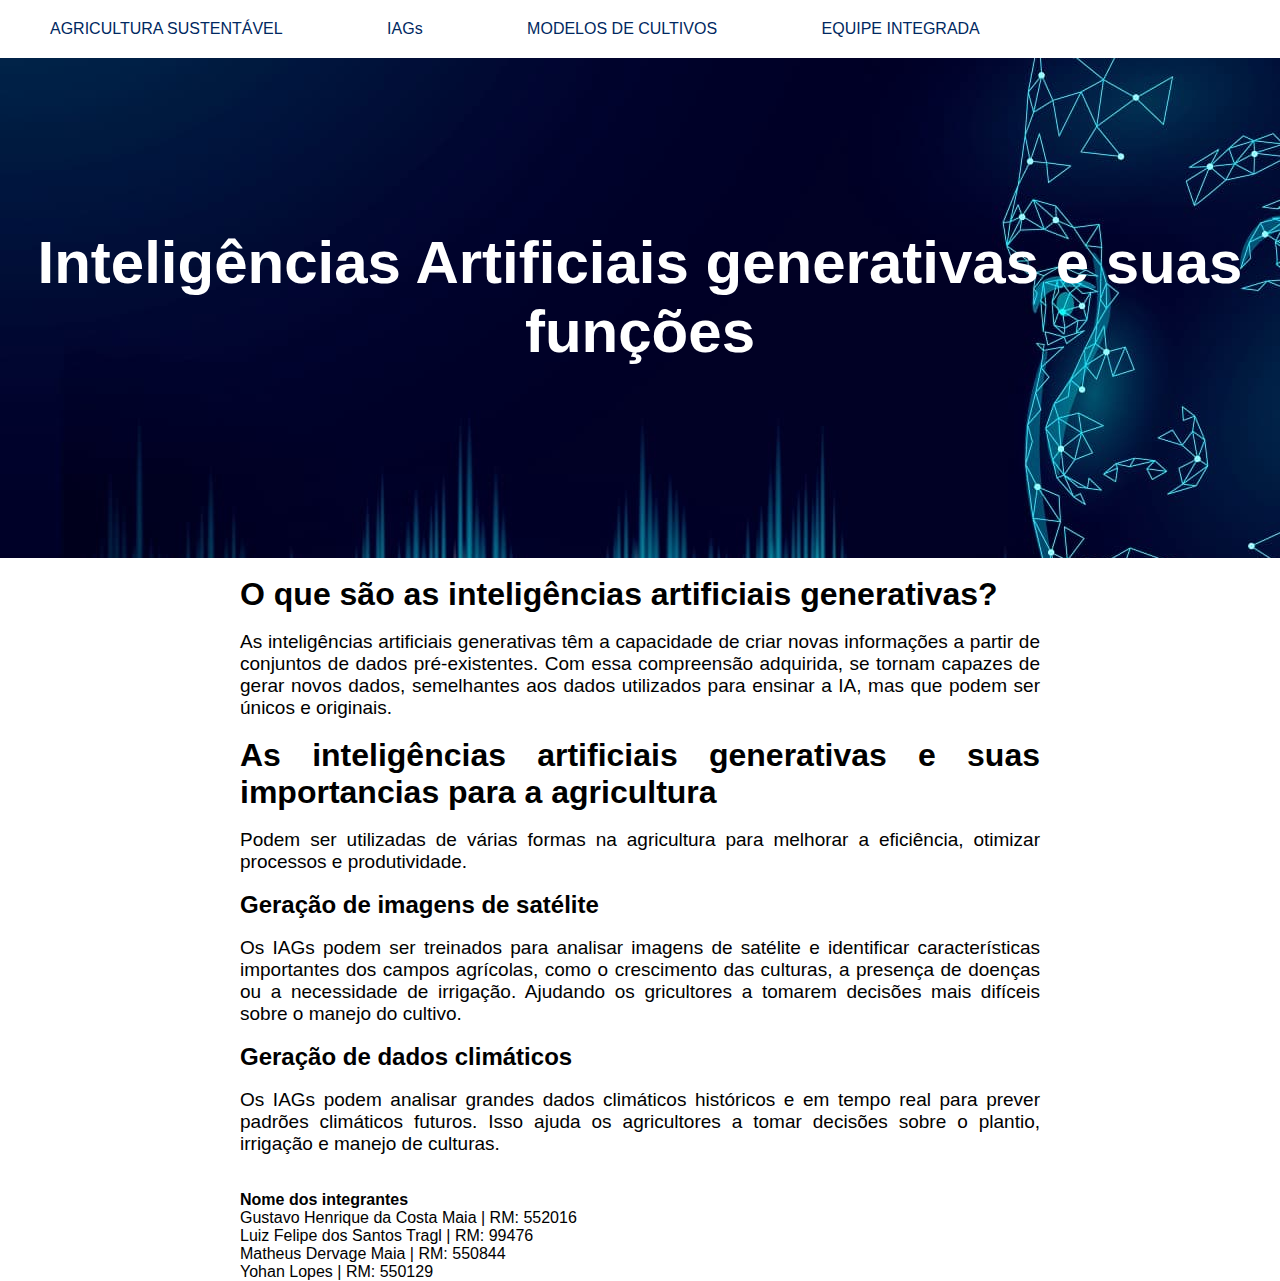
<file: pagina2.html>
<!doctype html>
<html lang="pt-br">
 <head>
   <title>IAGs</title>
   <meta charset="utf-8">
   <link rel="stylesheet" href="css/style.css">
 </head>
    <body>
        <div>
        <ul id="menu-h">
            <li><a href="index.html">AGRICULTURA SUSTENTÁVEL</a></li>
            <li><a href="pagina2.html">IAGs</a></li>
            <li><a href="pagina3.html">MODELOS DE CULTIVOS</a></li>
            <li><a href="nomes.html">EQUIPE INTEGRADA</a></li>
          </ul>
          <div id="wallpaper2">
            <br>
            <br>
            <br>
            <br>
            <br>
            <font color="white"> 
            <h1> Inteligências Artificiais generativas e suas funções</h1>
            </font>
         </div>
         <br>
          <div id="desenvolvimento">
            <h1>O que são as inteligências artificiais generativas?</h1>
            <br>
            <p class="texto1">As inteligências artificiais generativas têm a capacidade de criar novas informações 
                a partir de conjuntos de dados pré-existentes. Com essa compreensão adquirida, se tornam 
                capazes de gerar novos dados, semelhantes aos dados utilizados para ensinar a IA, mas que
                podem ser únicos e originais. </p>
                <br>
            <h1>As inteligências artificiais generativas e suas importancias para a agricultura</h1>
            <br>
            <p class="texto1">Podem ser utilizadas de várias formas na agricultura para melhorar a eficiência, otimizar processos e produtividade.</p>
            <br>
            <h2>Geração de imagens de satélite</h2>
            <br>
            <p class="texto1">Os IAGs podem ser treinados para analisar imagens de satélite e identificar características importantes dos campos agrícolas,
                como o crescimento das culturas, a presença de doenças ou a necessidade de irrigação. Ajudando os gricultores a tomarem decisões
            mais difíceis sobre o manejo do cultivo.</p>
            <br>
            <h2>Geração de dados climáticos</h2>
            <br>
            <p class="texto1">Os IAGs  podem analisar grandes dados climáticos históricos e em tempo real para prever padrões climáticos futuros. Isso ajuda os agricultores 
                a tomar decisões sobre o plantio, irrigação e manejo de culturas.</p>
                <br>
                <br>
                <footer>
                 <div>
                     <h4>Nome dos integrantes</h4>
                     <p>Gustavo Henrique da Costa Maia | RM: 552016</p>
                     <p>Luiz Felipe dos Santos Tragl | RM: 99476</p>
                     <p>Matheus Dervage Maia | RM: 550844</p>
                     <p>Yohan Lopes | RM: 550129</p>
                 </div>
             </footer>
            </div>
        </div>
    </body>
</html>
</file>
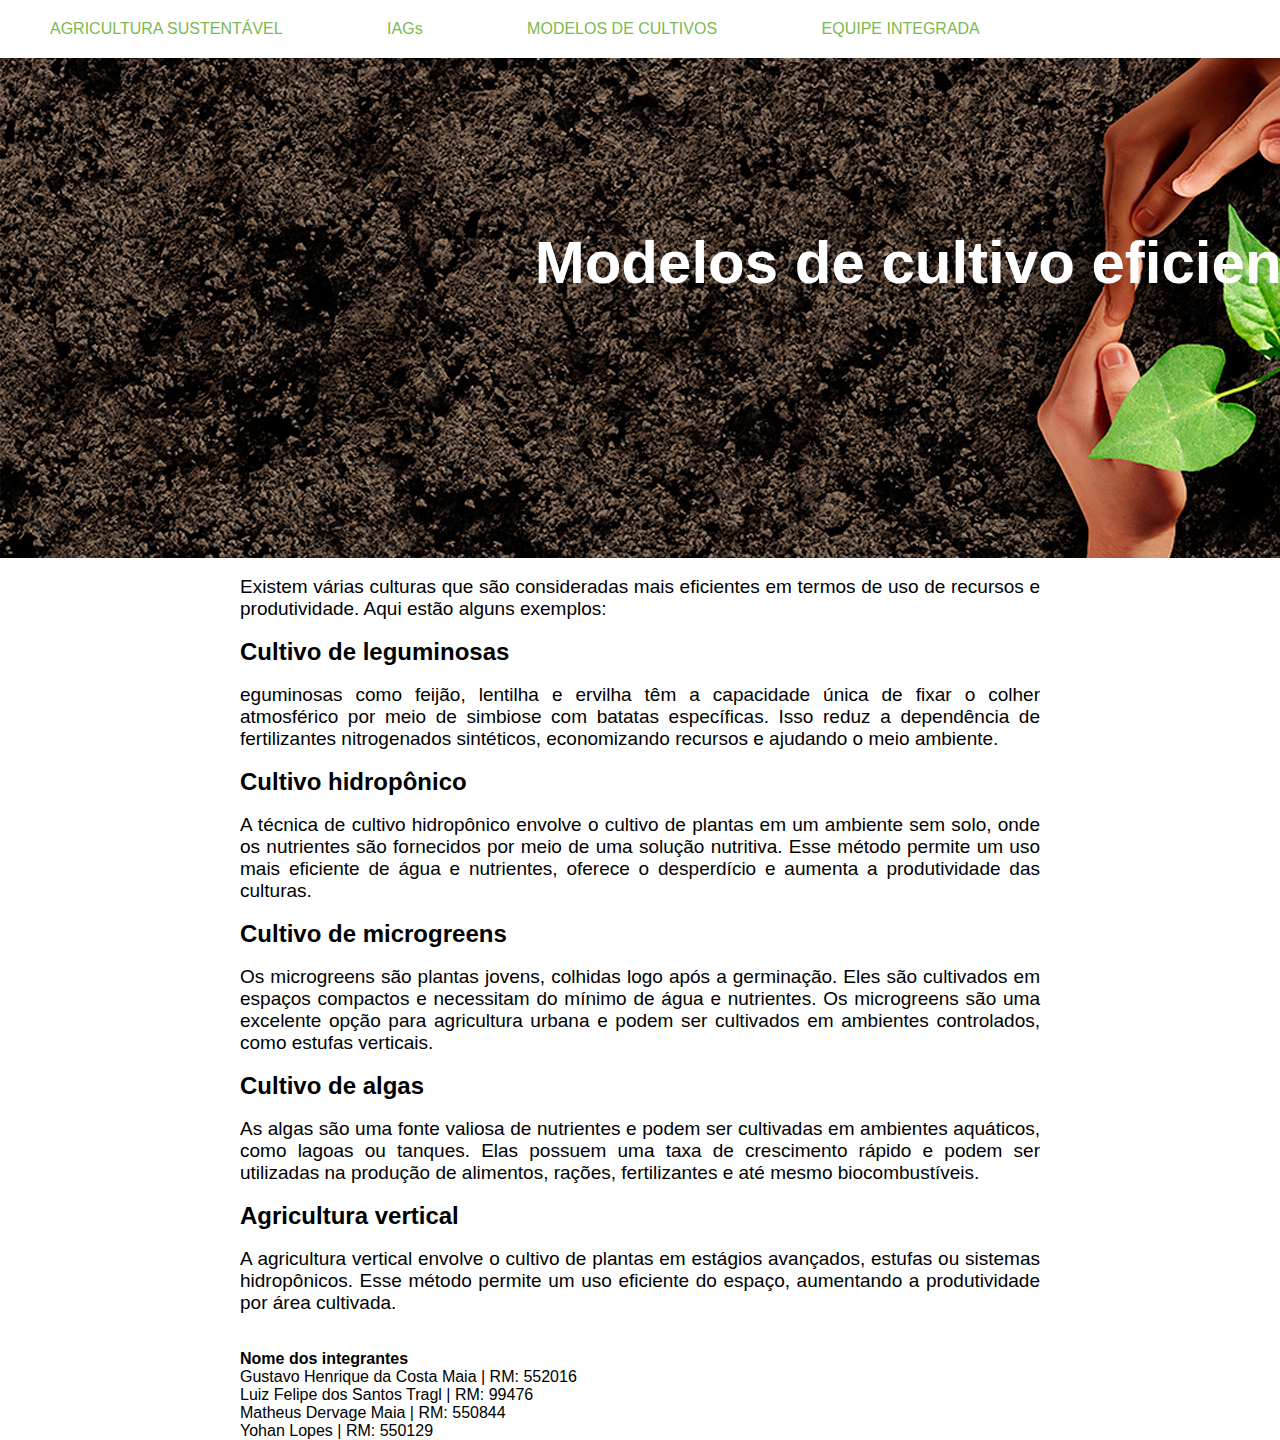
<file: pagina3.html>
<!doctype html>
<html lang="pt-br">
 <head>
   <title>MODELOS DE CULTIVOS</title>
   <meta charset="utf-8">
   <link rel="stylesheet" href="css/estilo.css">
 </head>
    <body>
        <div>
        <ul id="menu-h">
            <li><a href="index.html">AGRICULTURA SUSTENTÁVEL</a></li>
            <li><a href="pagina2.html">IAGs</a></li>
            <li><a href="pagina3.html">MODELOS DE CULTIVOS</a></li>
            <li><a href="nomes.html">EQUIPE INTEGRADA</a></li>
          </ul>
          <div id="wallpaper">
            <br>
            <br>
            <br>
            <br>
            <br>
            <font color="white"> 
            <h1>Modelos de cultivo eficientes</h1>
            </font>
         </div>
         <br>
         <div id="desenvolvimento">
            <p class="texto1">Existem várias culturas que são consideradas mais eficientes em termos de uso de recursos e produtividade. Aqui estão alguns exemplos:</p>
            <br>
            <h2>Cultivo de leguminosas</h2>
            <br>
            <p class="texto1">eguminosas como feijão, lentilha e ervilha têm a capacidade única de fixar o colher atmosférico por meio de simbiose com batatas específicas.
                Isso reduz a dependência de fertilizantes nitrogenados sintéticos, economizando recursos e ajudando o meio ambiente.</p>
            <br>
            <h2>Cultivo hidropônico</h2>
            <br>
            <p class="texto1">A técnica de cultivo hidropônico envolve o cultivo de plantas em um ambiente sem solo, onde os nutrientes são fornecidos por meio de uma solução nutritiva.
                Esse método permite um uso mais eficiente de água e nutrientes, oferece o desperdício e aumenta a produtividade das culturas.
            </p>
            <br>
            <h2>Cultivo de microgreens</h2>
            <br>
            <p class="texto1">Os microgreens são plantas jovens, colhidas logo após a germinação. Eles são cultivados em espaços compactos e necessitam do mínimo de água e nutrientes.
                Os microgreens são uma excelente opção para agricultura urbana e podem ser cultivados em ambientes controlados, como estufas verticais.
            </p>
            <br>
            <h2>Cultivo de algas</h2>
            <br>
            <p class="texto1">As algas são uma fonte valiosa de nutrientes e podem ser cultivadas em ambientes aquáticos, como lagoas ou tanques. Elas possuem uma taxa de crescimento rápido e podem ser 
                utilizadas na produção de alimentos, rações, fertilizantes e até mesmo biocombustíveis.</p>
            <br>
            <h2>Agricultura vertical</h2>
            <br>
            <p class="texto1">A agricultura vertical envolve o cultivo de plantas em estágios avançados, estufas ou sistemas hidropônicos. Esse método permite um uso eficiente do espaço, aumentando a 
                produtividade por área cultivada.</p>
                <br>
                <br>
                <footer>
                 <div>
                     <h4>Nome dos integrantes</h4>
                     <p>Gustavo Henrique da Costa Maia | RM: 552016</p>
                     <p>Luiz Felipe dos Santos Tragl | RM: 99476</p>
                     <p>Matheus Dervage Maia | RM: 550844</p>
                     <p>Yohan Lopes | RM: 550129</p>
                 </div>
             </footer>
            </div>
        </div>
    </body>
</html>
</file>
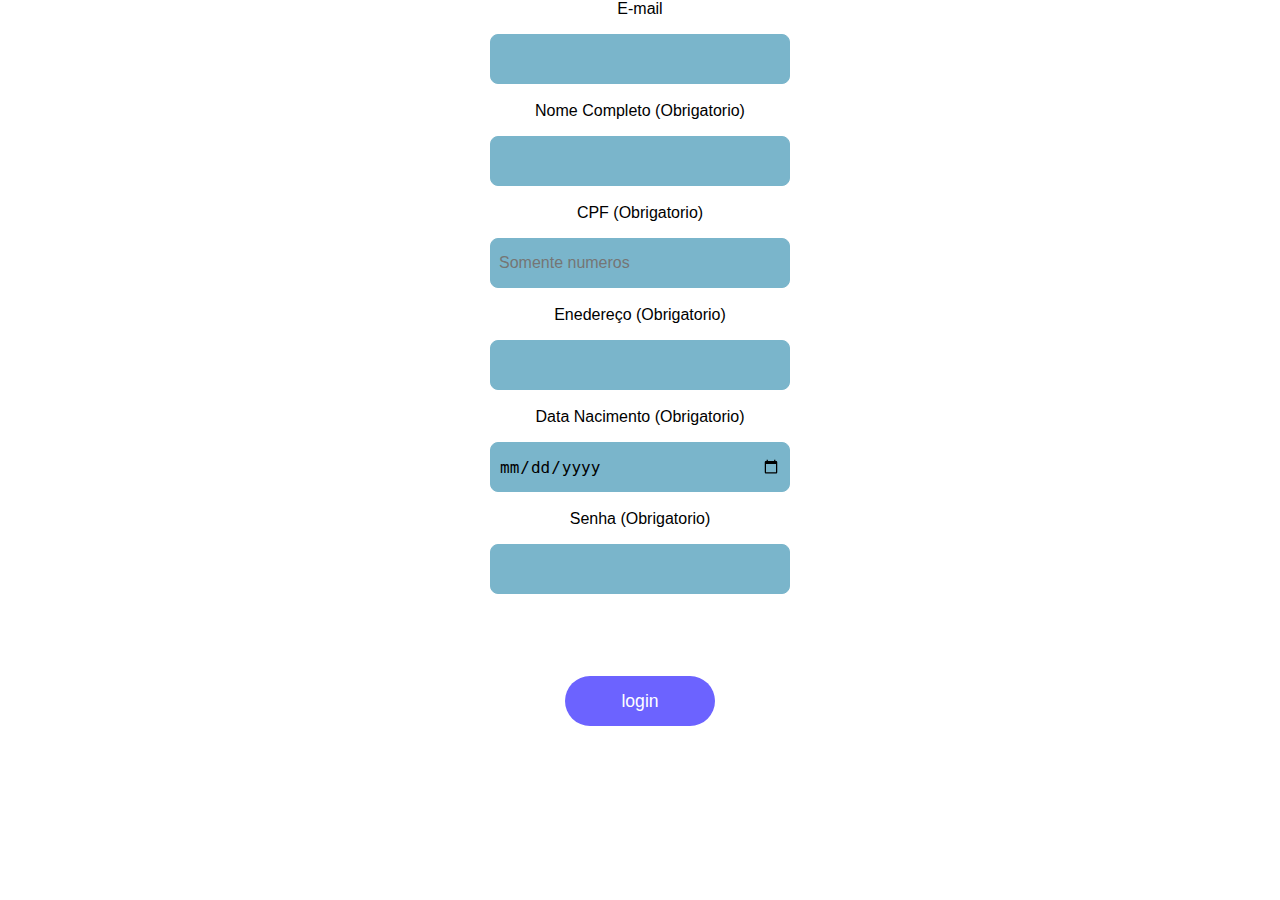
<file: pagina4.html>
<!doctype html>
<html lang="pt-br">
 <head>
   <meta charset="utf-8">
   <link rel="stylesheet" href="css/estilo.css">
   <script src="js/script.js"></script>
   <title>CADASTRO DO CLIENTE</title>
 </head>
    <body id="fundopagina2">
          <main>
            <form name="frmLogin" action="enviosimg.html" method="post" onsubmit="return validar();">
              <label for="txtEmail">E-mail</label>
              <input type="email" id="txtEmail" name="txtEmail">
              <br>
              <label  for="txtNomeCompleto">Nome Completo (Obrigatorio)</label>
              <input type="text" name="txtNomeCompleto" id="txtNomeCompleto">
              <br>
              <label for="txtCPF">CPF (Obrigatorio)</label>
              <input type="text" name="txtCPF"  maxlength="11" placeholder="Somente numeros" id="txtCPF">
              <br>
              <label for="txtEndereco">Enedereço (Obrigatorio)</label>
              <input type="text" name="txtEndereco" id="txtEndereco">
              <br>
              <label for="txtDataNasc">Data Nacimento (Obrigatorio)</label>
              <input type="date" name="txtDataNasc"  placeholder="data" id="txtDataNasc">
              <br>
              <label for="pwdPass">Senha (Obrigatorio)</label>
              <input type="password" id="pwdPass" name="pwdPass">
              <br>
              <input type="submit" value="login">
              <br>
              <div id="erro" ></div>
            </form>
        </main>
    </body>
    </html>
</file>
<file: css/style.css>
*{
    margin: 0 auto;
    padding: 0;
}
body{
   font-family: arial;
   text-align: justify;
   background-color: white ;
}
#menu-h{
    list-style-type: none;
    padding: 0;
    background-color: white;
}

#menu-h li{
    display: inline;
    padding: 30px;

}

#menu-h li a{
    color: #002861;
    text-decoration: none;
    padding: 20px;
    display: inline-block;
   
}

#menu-h li a:hover {
    background-color: #0401aa81;
}

#wallpaper2{
    background-image: url(../img/ia.jpeg);
    width: 1903 px;
    height: 500px;
    background-repeat: no-repeat;
    text-align: center;
    font-size: 30px ;
}

#desenvolvimento{
    width: 800px;
}

.texto1{
    font-size: 19px;
}

footer {
    width: 800px;
    background-color: white;
    clear: both;
}
</file>
<file: css/estilo.css>
*{
    margin: 0 auto;
    padding: 0;
    box-sizing: border-box;
}
body{
   font-family: arial;
   text-align: justify;
   background-color: white ;
}

#menu-h{
    list-style-type: none;
    padding: 0;
    background-color: white;
}

#menu-h li{
    display: inline;
    padding: 30px;

}

#menu-h li a{
    color: #7bb94e;
    text-decoration: none;
    padding: 20px;
    display: inline-block;
   
}

#menu-h li a:hover {
    background-color: #67f80062;
}
#wallpaper{
    background-image: url(../img/agricultura.jpeg);
    width: 1903px;
    height: 500px;
    background-repeat: no-repeat;
    text-align: center;
    font-size: 30px ;
    }

#desenvolvimento{
    width: 800px;
}

.texto1{
    font-size: 19px;
}

footer {
    width: 800px;
    background-color: white;
    clear: both;
}

main {
    width: 50vw;
    display: flex;
    flex-direction: column;
    align-items: center;
    justify-content: center;
}

main h1 {
    color: #8880FE;
    font-size: 3rem;
    margin-bottom: 3rem;
    text-align: center;
}

main form {
    display: flex;
    flex-direction: column;
    align-items: center;
}

main form input {
    background: #7ab5cb;
    width: 300px;
    height: 50px;
    padding: 0 0.5rem;
    margin-top: 1rem;
    outline: none;
    color: rgb(0, 0, 0);
    font-size: 1rem;
    border: 1px solid #7ab5cb;
    border-radius: 8px;
}

main form input[type="submit"] {
    cursor: pointer;
    width: 50%;
    margin-top: 4rem;
    border: none;
    border-radius: 32px;
    background: #6C63FF;
    color: white;
    font-size: 1.1rem;
    transition: all .3s ease-in-out;
}

main form input[type="submit"]:hover {
    background: #5952d4;
}
</file>
